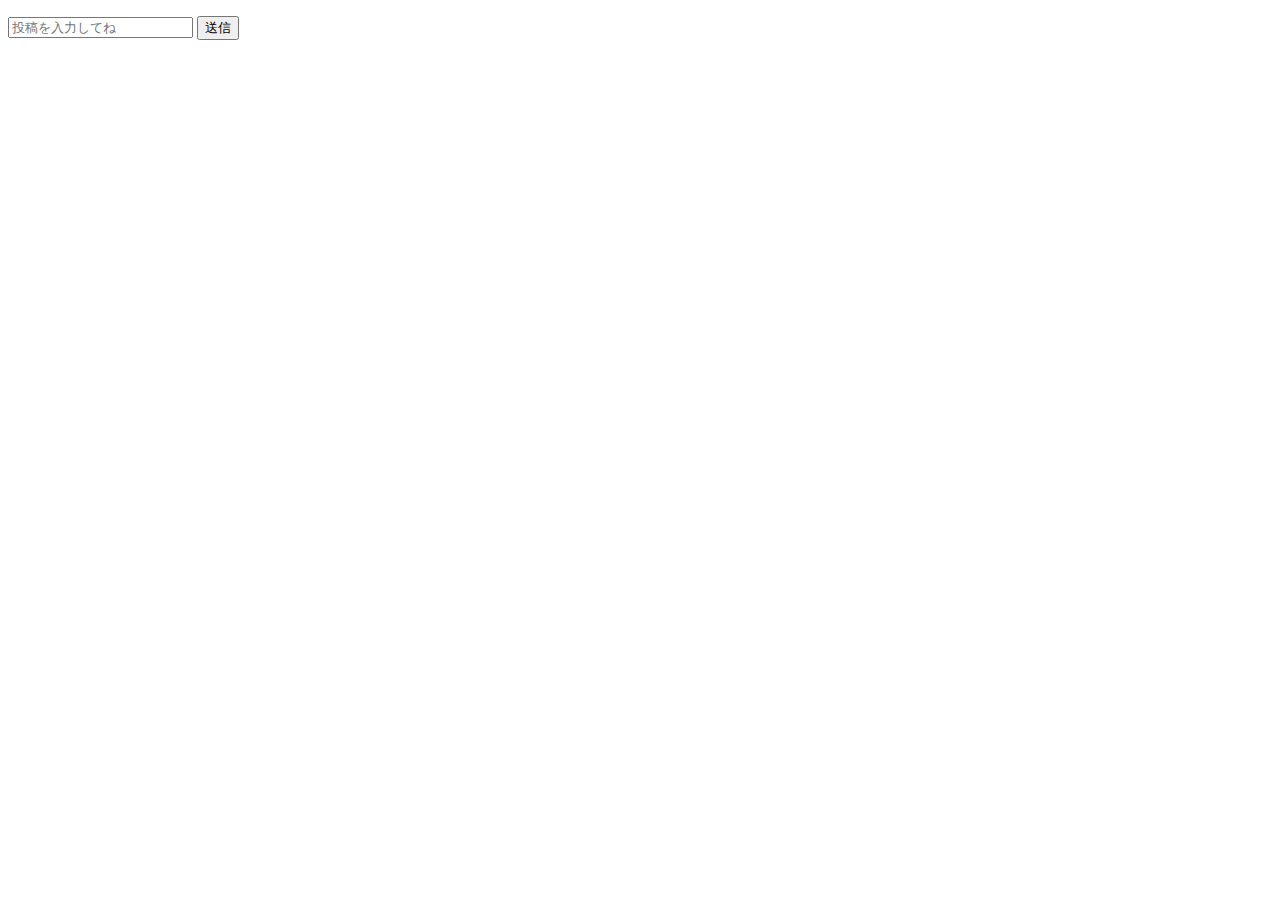
<file: Event/index.html>
<!DOCTYPE html>
<html>
<head>
  <title>チャット</title>
  <link rel="stylesheet" type="text/css" href="layout.css">
</head>
<body>
  <div class="chatWindowInner">
    <ul id="chatList"></ul>
  </div>

  <div class="inputArea">
    <input type="text" id="chatInput" placeholder="投稿を入力してね">
    <input type="button" id="chatSend" value="送信">
  </div>
  <script type="text/javascript" src="event.js"></script>
</body>
</html>
</file>
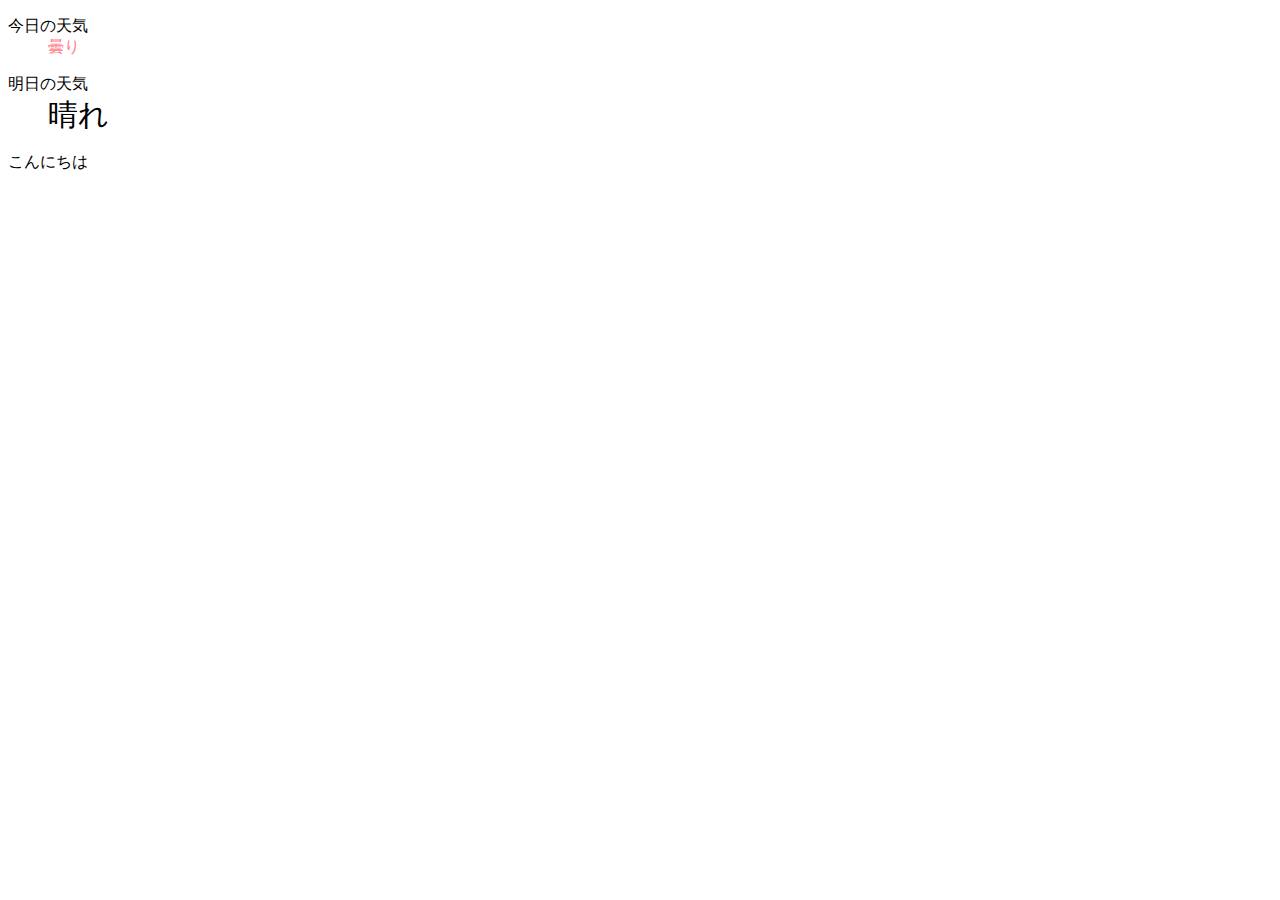
<file: object/object.html>
<!DOCTYPE html>
<html>
<head>
  <title>オブジェクトの理解</title>
  <link rel="stylesheet" type="text/css" href="object.css">
</head>
<body>
  <dl>
    <dt>今日の天気</dt>
    <dd id="weather">晴れ</dd>
  </dl>

  <dl>
    <dt>明日の天気</dt>
      <dd class="weather">晴れ</dd>
  </dl>
    
  <script src="object.js" ></script>
</body>
</html>
</file>
<file: Event/layout.css>
ul{
  list-style: none;
  padding: 0;
}

/*相手の投稿の色を設定している*/

li.messageOther{
  color:#EE6557;
}
</file>
<file: object/object.css>
.weather{
  font-size: 30px;
}
</file>
